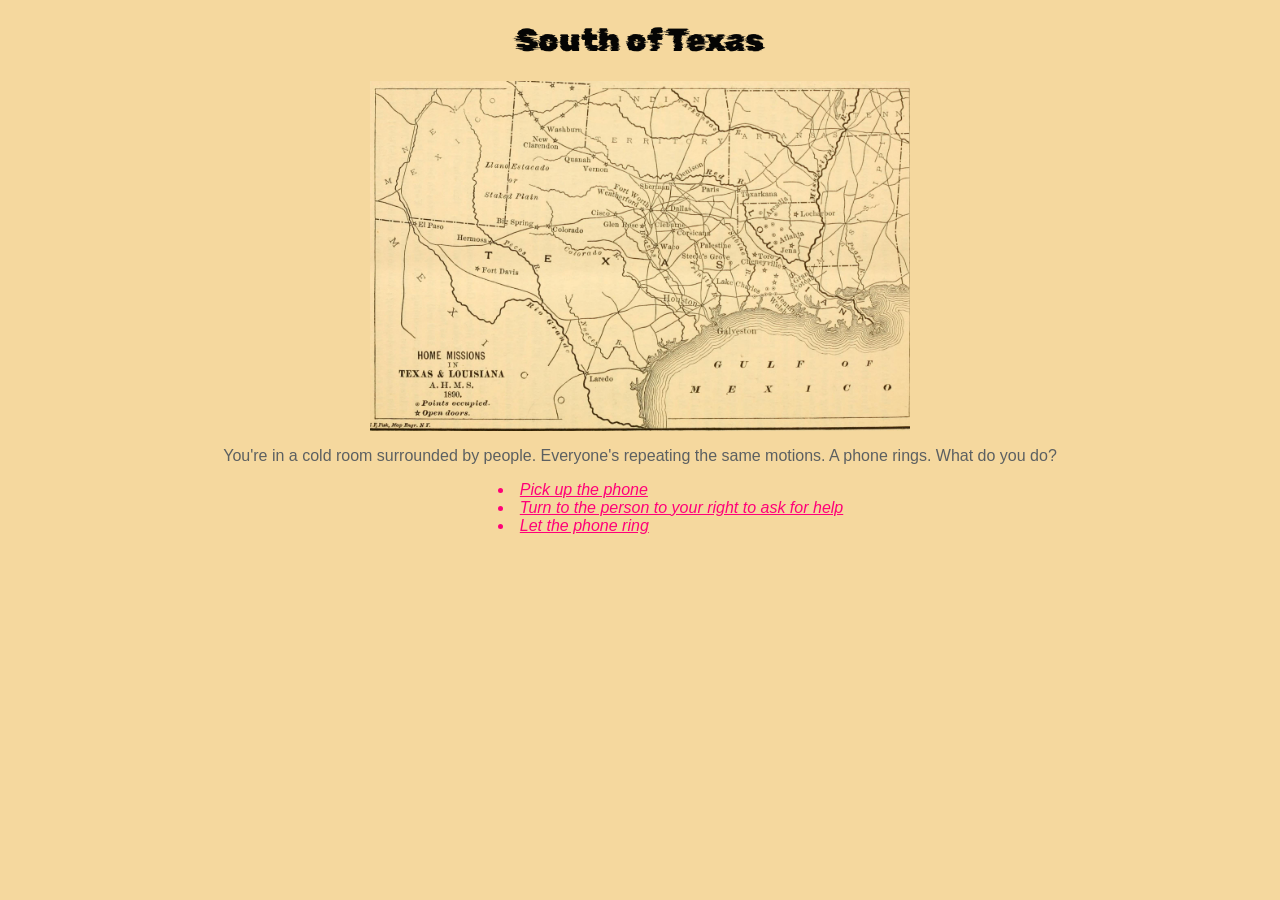
<file: index.html>
<!doctype html>
<html>
<head>
<title>SOUTH OF TEXAS</title>

<link rel="preconnect" href="https://fonts.googleapis.com">
<link rel="preconnect" href="https://fonts.gstatic.com" crossorigin>
<link href="https://fonts.googleapis.com/css2?family=Rubik+Glitch&display=swap" rel="stylesheet">

 <link rel="stylesheet" type="text/css" href="styles.css"> 

</head>

<body>
<div>
<h1 class="rubik-glitch-regular">South of Texas</h1>

<img src="images/texasmap.jpg">  

<p>You're in a cold room surrounded by people. Everyone's repeating the same motions. A phone rings. What do you do?</p>

<!--You can include a link in a paragraph, as shown below-->
<!-- <p>Another Paragraph.  <a href="nameofpage.html">A link in a paragraph.</a>  Yay!</p> -->
    
    <!-- <p><a href="nameofpage.html>">This is a link.</a></p> -->

<!-- optional: add a list.  the <ul> tag goes around the whole list.  the <li> tag goes around each item on the list. You can nest a link tag  inside of the <li> tags as shown below on the first list item.  If you don't want a list on your page, delete this code (but save it somewhere else if you want lists on any of your pages)  You can have as many or few list items as you like.-->

<ul>
     <li><a href="pickup.html">Pick up the phone</a></li>
     <li><a href="personright.html">Turn to the person to your right to ask for help</a></li>
     <li><a href="letitring.html">Let the phone ring</a></li>
</ul>

</div>
</body>
</html>
</file>
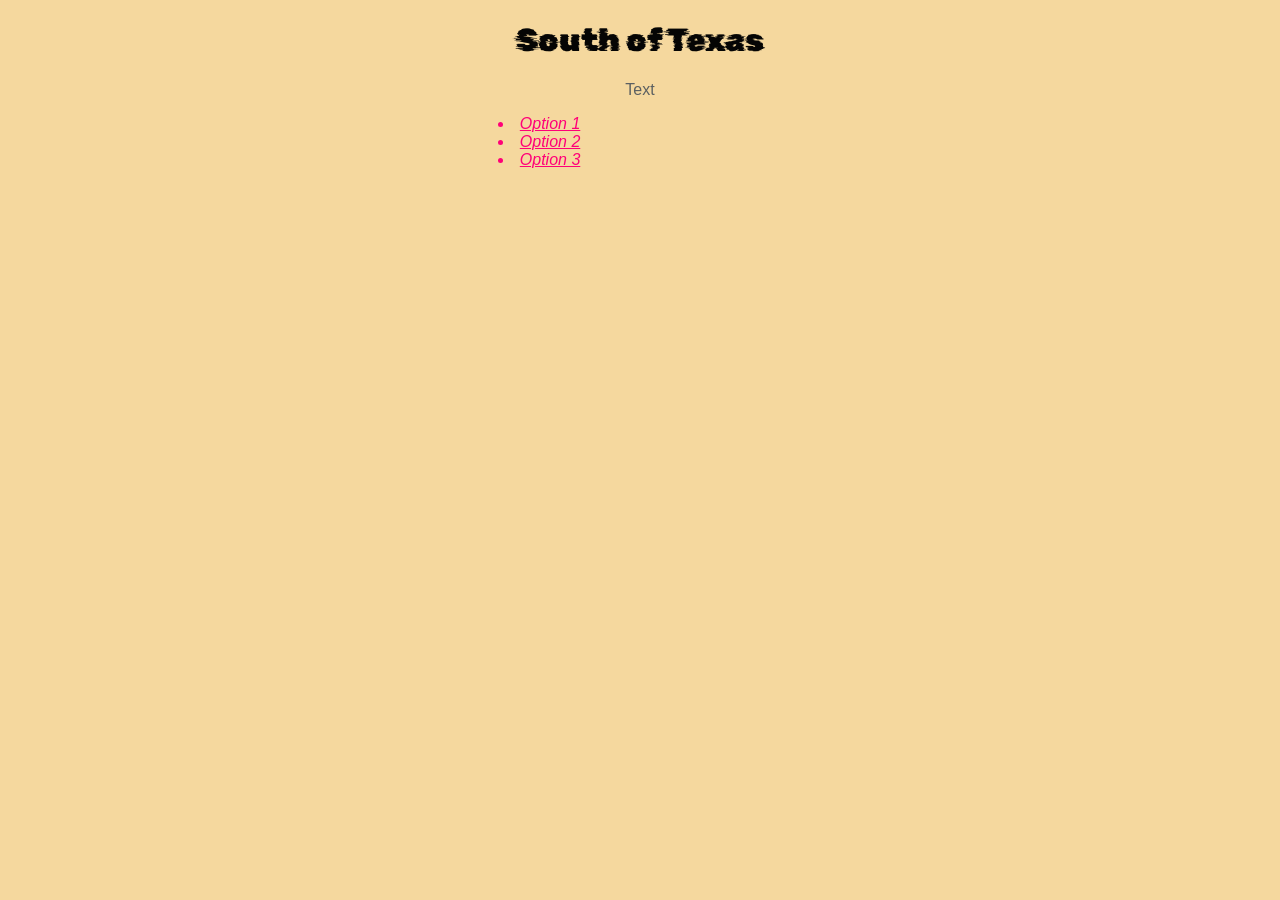
<file: base.html>
<!doctype html>
<html>
<head>
<title>SOUTH OF TEXAS</title>

<link rel="preconnect" href="https://fonts.googleapis.com">
<link rel="preconnect" href="https://fonts.gstatic.com" crossorigin>
<link href="https://fonts.googleapis.com/css2?family=Rubik+Glitch&display=swap" rel="stylesheet">

 <link rel="stylesheet" type="text/css" href="styles.css"> 

</head>

<body>
<div>
<h1 class="rubik-glitch-regular">South of Texas</h1>

<p>Text</p>

<ul>
     <li><a href="pickup.html">Option 1</a></li>
     <li><a href="personright.html">Option 2</a></li>
     <li><a href="letitring.html">Option 3</a></li>
</ul>

</div>
</body>
</html>
</file>
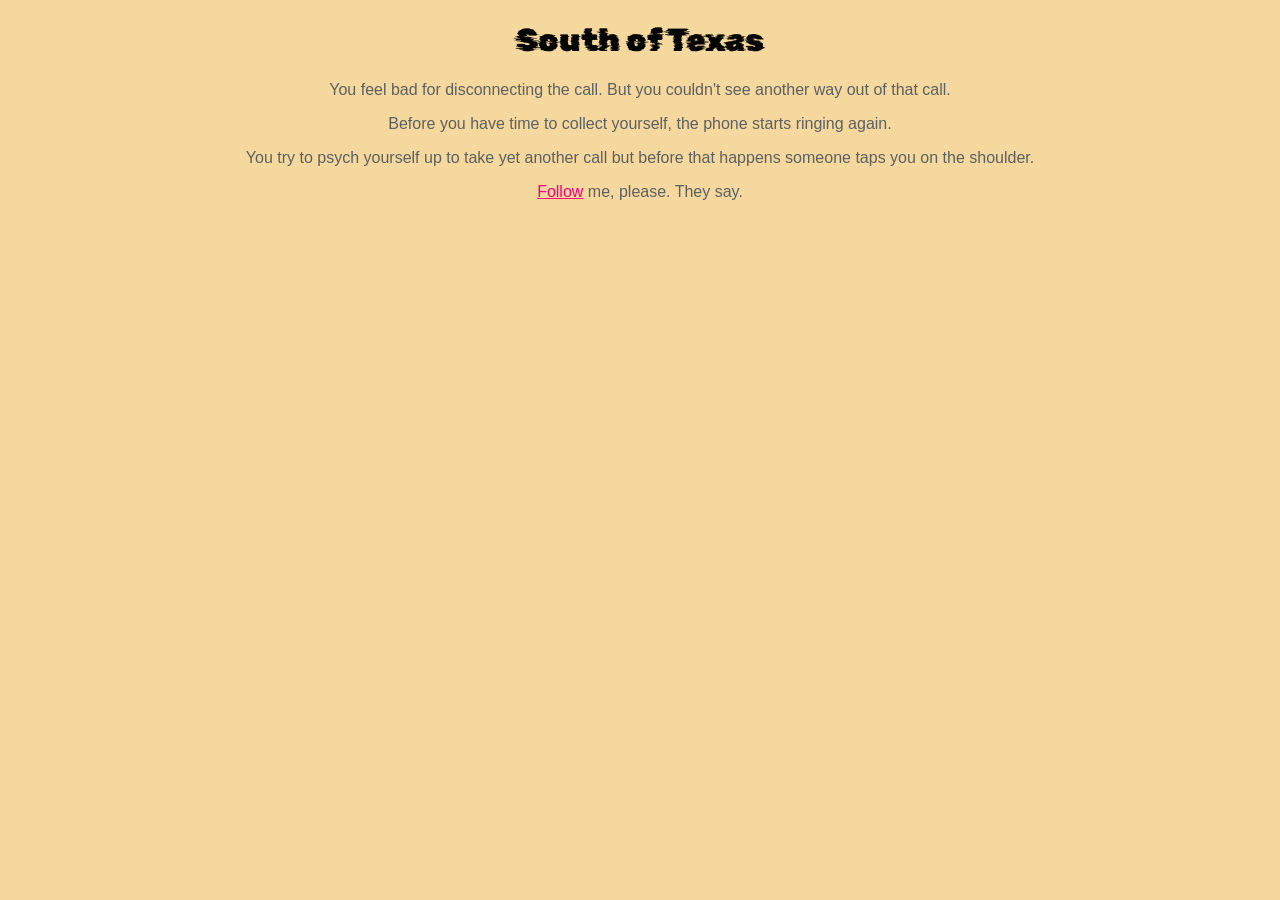
<file: droppedcall.html>
<!doctype html>
<html>
<head>
<title>SOUTH OF TEXAS</title>

<link rel="preconnect" href="https://fonts.googleapis.com">
<link rel="preconnect" href="https://fonts.gstatic.com" crossorigin>
<link href="https://fonts.googleapis.com/css2?family=Rubik+Glitch&display=swap" rel="stylesheet">

 <link rel="stylesheet" type="text/css" href="styles.css"> 

</head>

<body>
<div>
<h1 class="rubik-glitch-regular">South of Texas</h1>

<p>You feel bad for disconnecting the call. But you couldn't see another way out of that call.</p>

<p>Before you have time to collect yourself, the phone starts ringing again.</p>

<p>You try to psych yourself up to take yet another call but before that happens someone taps you on the shoulder.</p>

<p><a href="fired.html">Follow</a> me, please. They say.</p>

</div>
</body>
</html>
</file>
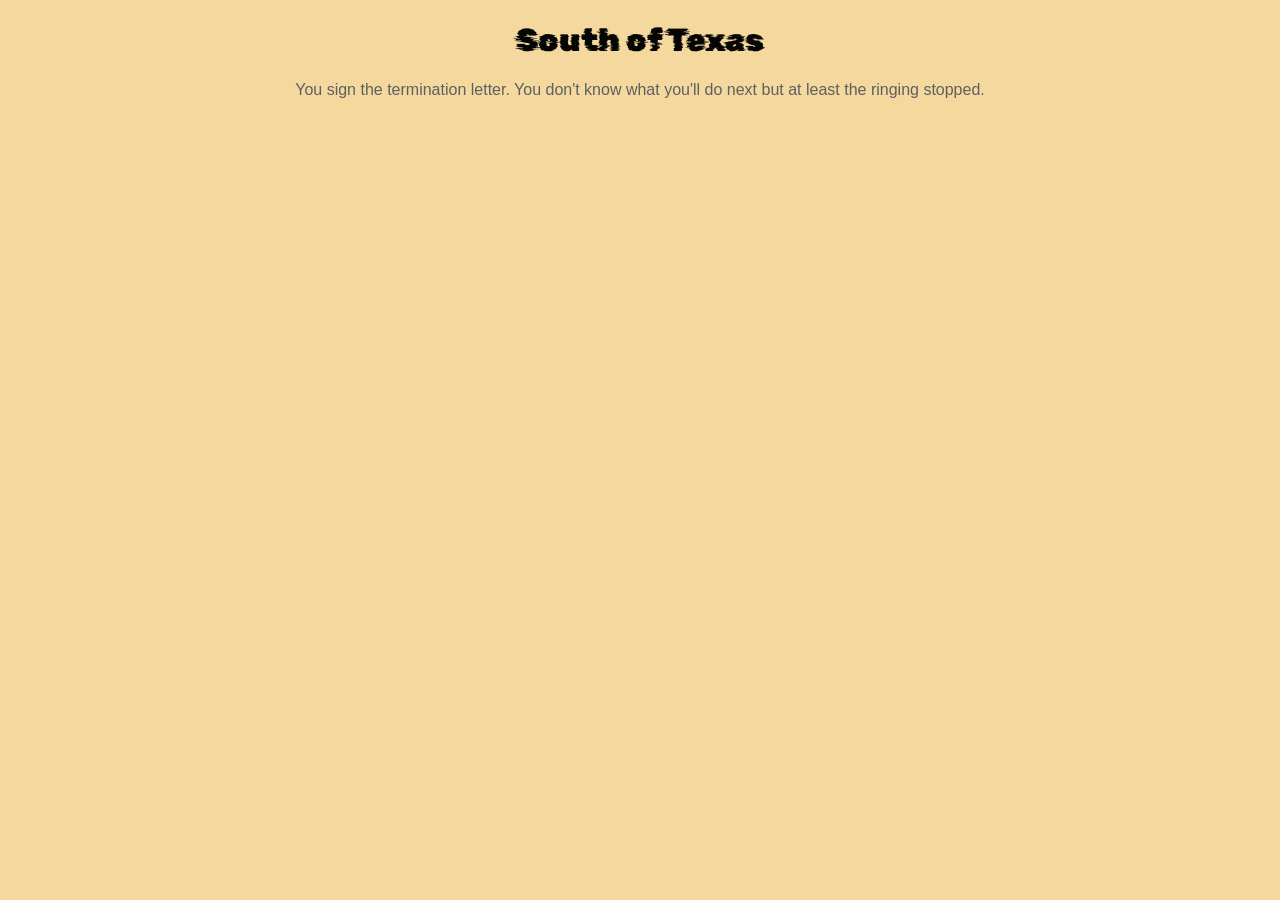
<file: end.html>
<!doctype html>
<html>
<head>
<title>SOUTH OF TEXAS</title>

<link rel="preconnect" href="https://fonts.googleapis.com">
<link rel="preconnect" href="https://fonts.gstatic.com" crossorigin>
<link href="https://fonts.googleapis.com/css2?family=Rubik+Glitch&display=swap" rel="stylesheet">

 <link rel="stylesheet" type="text/css" href="styles.css"> 

</head>

<body>
<div>
<h1 class="rubik-glitch-regular">South of Texas</h1>

<p>You sign the termination letter. You don't know what you'll do next but at least the ringing stopped.</p>

</div>
</body>
</html>
</file>
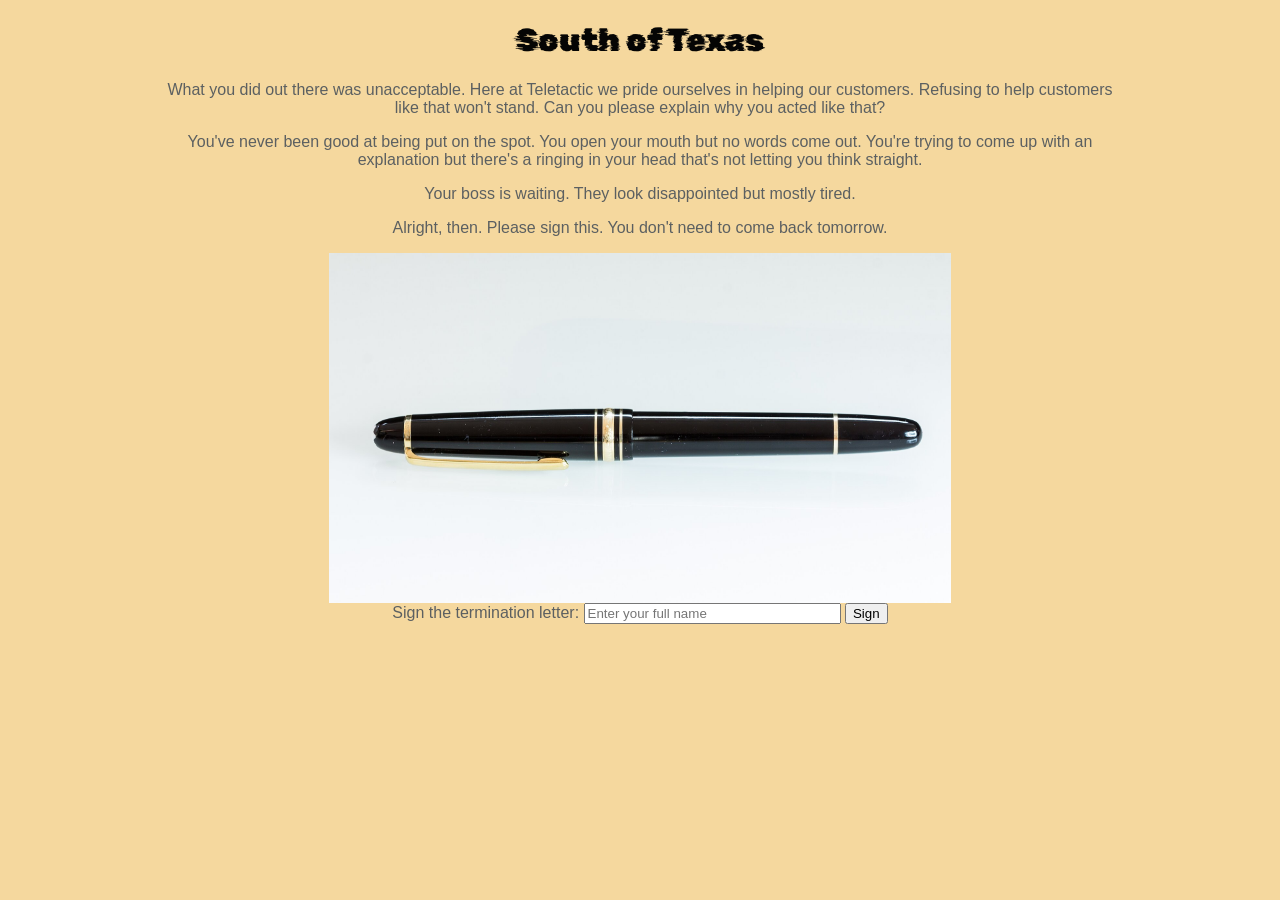
<file: fired.html>
<!doctype html>
<html>
<head>
<title>SOUTH OF TEXAS</title>

<link rel="preconnect" href="https://fonts.googleapis.com">
<link rel="preconnect" href="https://fonts.gstatic.com" crossorigin>
<link href="https://fonts.googleapis.com/css2?family=Rubik+Glitch&display=swap" rel="stylesheet">

 <link rel="stylesheet" type="text/css" href="styles.css"> 

</head>

<body>
<div>
<h1 class="rubik-glitch-regular">South of Texas</h1>

<p>What you did out there was unacceptable. Here at Teletactic we pride ourselves in helping our customers. Refusing to help customers like that won't stand. Can you please explain why you acted like that?</p>

<p>You've never been good at being put on the spot. You open your mouth but no words come out. You're trying to come up with an explanation but there's a ringing in your head that's not letting you think straight. </p>

<p>Your boss is waiting. They look disappointed but mostly tired.</p>

<p>Alright, then. Please sign this. You don't need to come back tomorrow.</p>


<img src="images/pen.jpg">  

<form action="end.html">
  <div>
    <label for="uname">Sign the termination letter: </label>
    <input
      type="text"
      id="uname"
      name="name"
      placeholder="Enter your full name"
      size="30" />
     <button>Sign</button>
  </div>
</form>
</div>
</body>
</html>
</file>
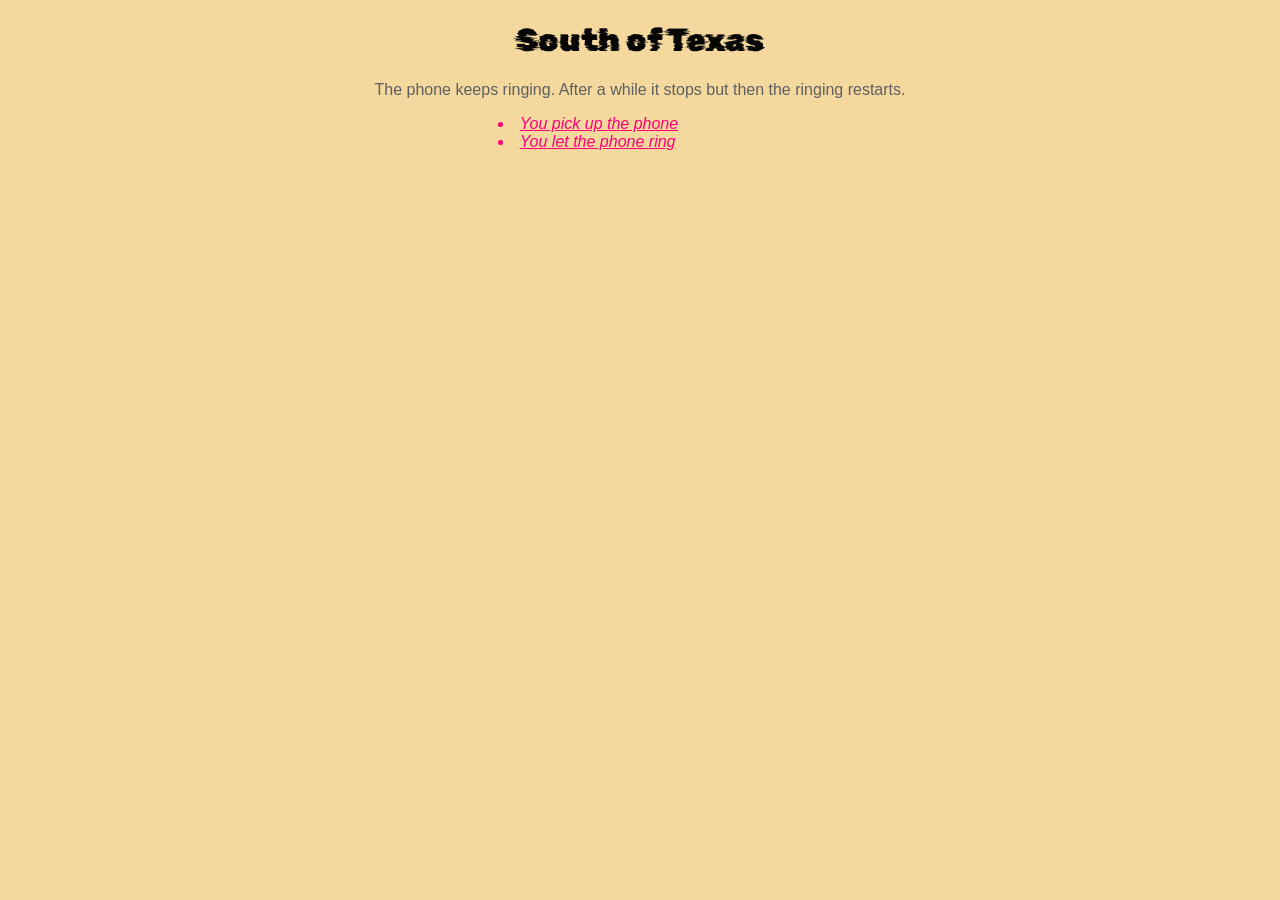
<file: letitring.html>
<!doctype html>
<html>
<head>
<title>SOUTH OF TEXAS</title>

<link rel="preconnect" href="https://fonts.googleapis.com">
<link rel="preconnect" href="https://fonts.gstatic.com" crossorigin>
<link href="https://fonts.googleapis.com/css2?family=Rubik+Glitch&display=swap" rel="stylesheet">

 <link rel="stylesheet" type="text/css" href="styles.css"> 

</head>


<body>
<div>
<h1 class="rubik-glitch-regular">South of Texas</h1>

<!-- <img src="images/texasmap.jpg">   -->

<p>The phone keeps ringing. After a while it stops but then the ringing restarts. </p>

<!--You can include a link in a paragraph, as shown below-->
<!-- <p>Another Paragraph.  <a href="nameofpage.html">A link in a paragraph.</a>  Yay!</p> -->
    
    <!-- <p><a href="nameofpage.html>">This is a link.</a></p> -->

<!-- optional: add a list.  the <ul> tag goes around the whole list.  the <li> tag goes around each item on the list. You can nest a link tag  inside of the <li> tags as shown below on the first list item.  If you don't want a list on your page, delete this code (but save it somewhere else if you want lists on any of your pages)  You can have as many or few list items as you like.-->

<ul>
     <li><a href="pickup.html">You pick up the phone</a></li>
     <li><a href="toomuchringing.html">You let the phone ring</a></li>
</ul>

</div>
</body>
</html>
</file>
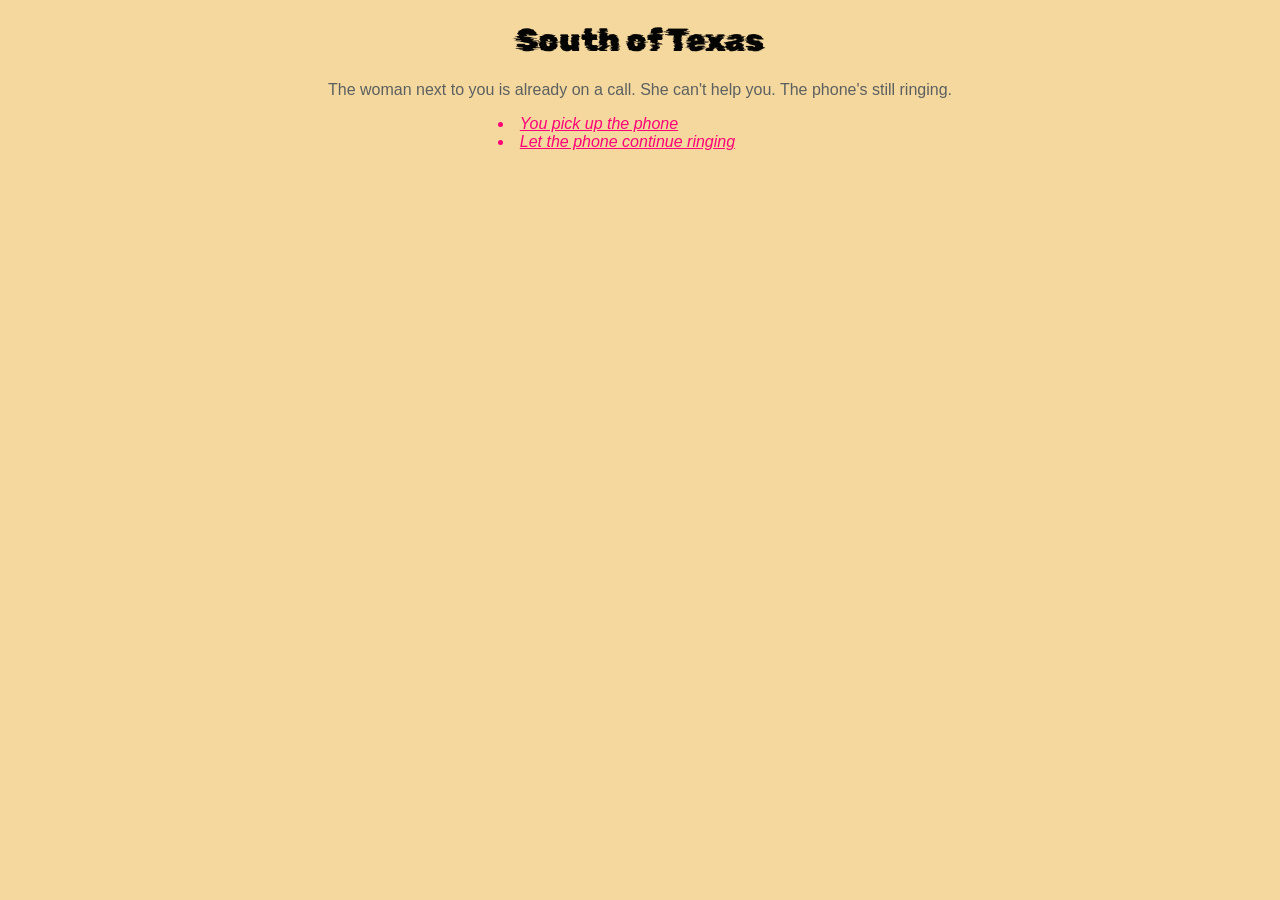
<file: personright.html>
<!doctype html>
<html>
<head>
<title>SOUTH OF TEXAS</title>

<link rel="preconnect" href="https://fonts.googleapis.com">
<link rel="preconnect" href="https://fonts.gstatic.com" crossorigin>
<link href="https://fonts.googleapis.com/css2?family=Rubik+Glitch&display=swap" rel="stylesheet">

 <link rel="stylesheet" type="text/css" href="styles.css"> 

</head>


<body>
<div>
<h1 class="rubik-glitch-regular">South of Texas</h1>

<!-- <img src="images/texasmap.jpg"> -->

<p>The woman next to you is already on a call. She can't help you. The phone's still ringing. </p>

<!--You can include a link in a paragraph, as shown below-->
<!-- <p>Another Paragraph.  <a href="nameofpage.html">A link in a paragraph.</a>  Yay!</p> -->

    <!-- <p><a href="nameofpage.html>">This is a link.</a></p> -->

<!-- optional: add a list.  the <ul> tag goes around the whole list.  the <li> tag goes around each item on the list. You can nest a link tag  inside of the <li> tags as shown below on the first list item.  If you don't want a list on your page, delete this code (but save it somewhere else if you want lists on any of your pages)  You can have as many or few list items as you like.-->

<ul>
     <li><a href="pickup.html">You pick up the phone</a></li>
     <li><a href="letitring.html">Let the phone continue ringing</a></li>
</ul>

</div>
</body>
</html>
</file>
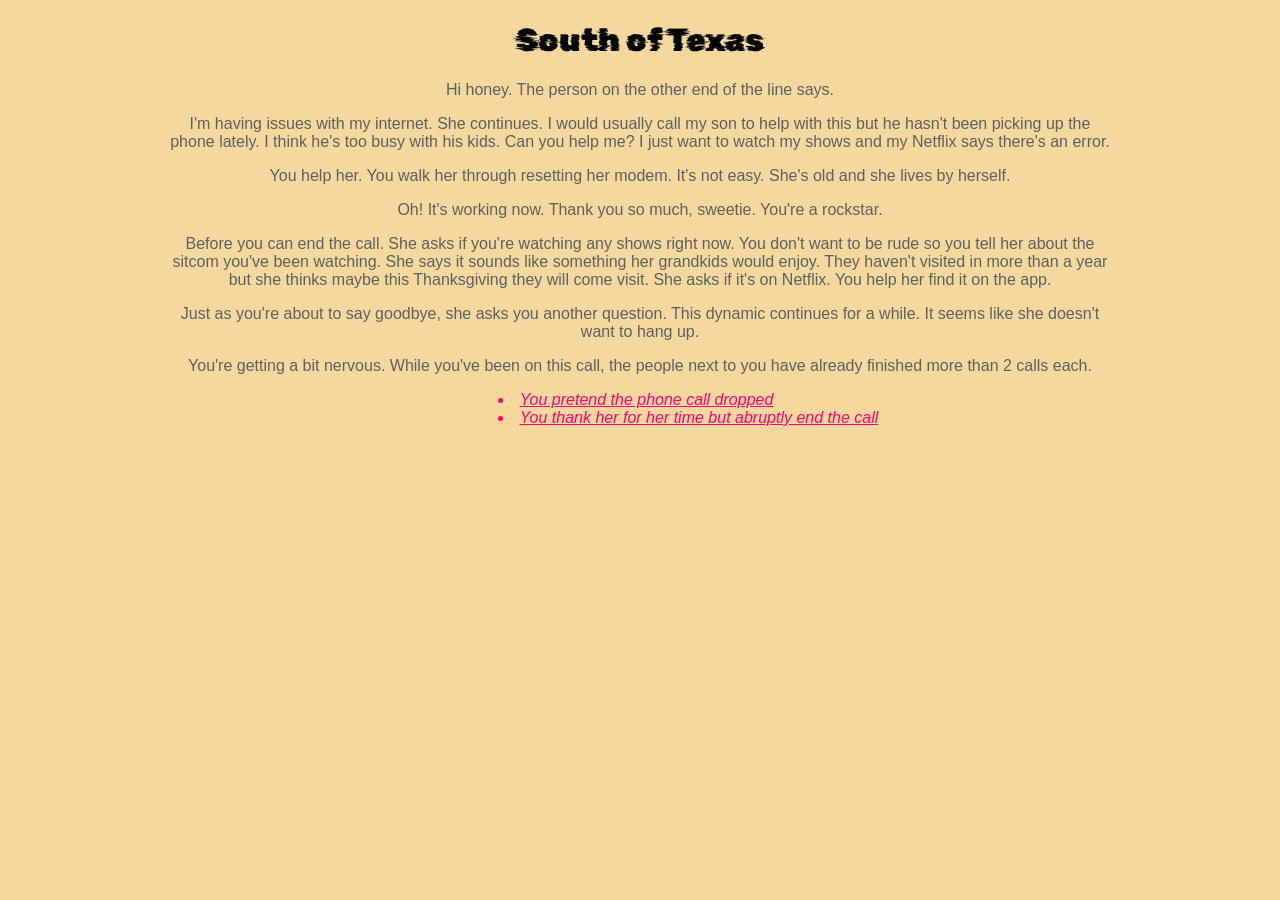
<file: pickup.html>
<!doctype html>
<html>
<head>
<title>SOUTH OF TEXAS</title>

<link rel="preconnect" href="https://fonts.googleapis.com">
<link rel="preconnect" href="https://fonts.gstatic.com" crossorigin>
<link href="https://fonts.googleapis.com/css2?family=Rubik+Glitch&display=swap" rel="stylesheet">

 <link rel="stylesheet" type="text/css" href="styles.css"> 

</head>

<body>
<div>
<h1>South of Texas</h1>


<p>Hi honey. The person on the other end of the line says.</p>

<p>I'm having issues with my internet. She continues. I would usually call my son to help with this but he hasn't been picking up the phone lately. I think he's too busy with his kids. Can you help me? I just want to watch my shows and my Netflix says there's an error.</p>

<p>You help her. You walk her through resetting her modem. It's not easy. She's old and she lives by herself.</p>

<p>Oh! It's working now. Thank you so much, sweetie. You're a rockstar.</p>

<p>Before you can end the call. She asks if you're watching any shows right now. You don't want to be rude so you tell her about the sitcom you've been watching. She says it sounds like something her grandkids would enjoy. They haven't visited in more than a year but she thinks maybe this Thanksgiving they will come visit. She asks if it's on Netflix. You help her find it on the app.</p>

<p>Just as you're about to say goodbye, she asks you another question. This dynamic continues for a while. It seems like she doesn't want to hang up.</p> 

<p>You're getting a bit nervous. While you've been on this call, the people next to you have already finished more than 2 calls each.  </p>

<ul>
     <li><a href="droppedcall.html">You pretend the phone call dropped</a></li>
     <li><a href="racist.html">You thank her for her time but abruptly end the call</a></li>
</ul>

</div>
</body>
</html>
</file>
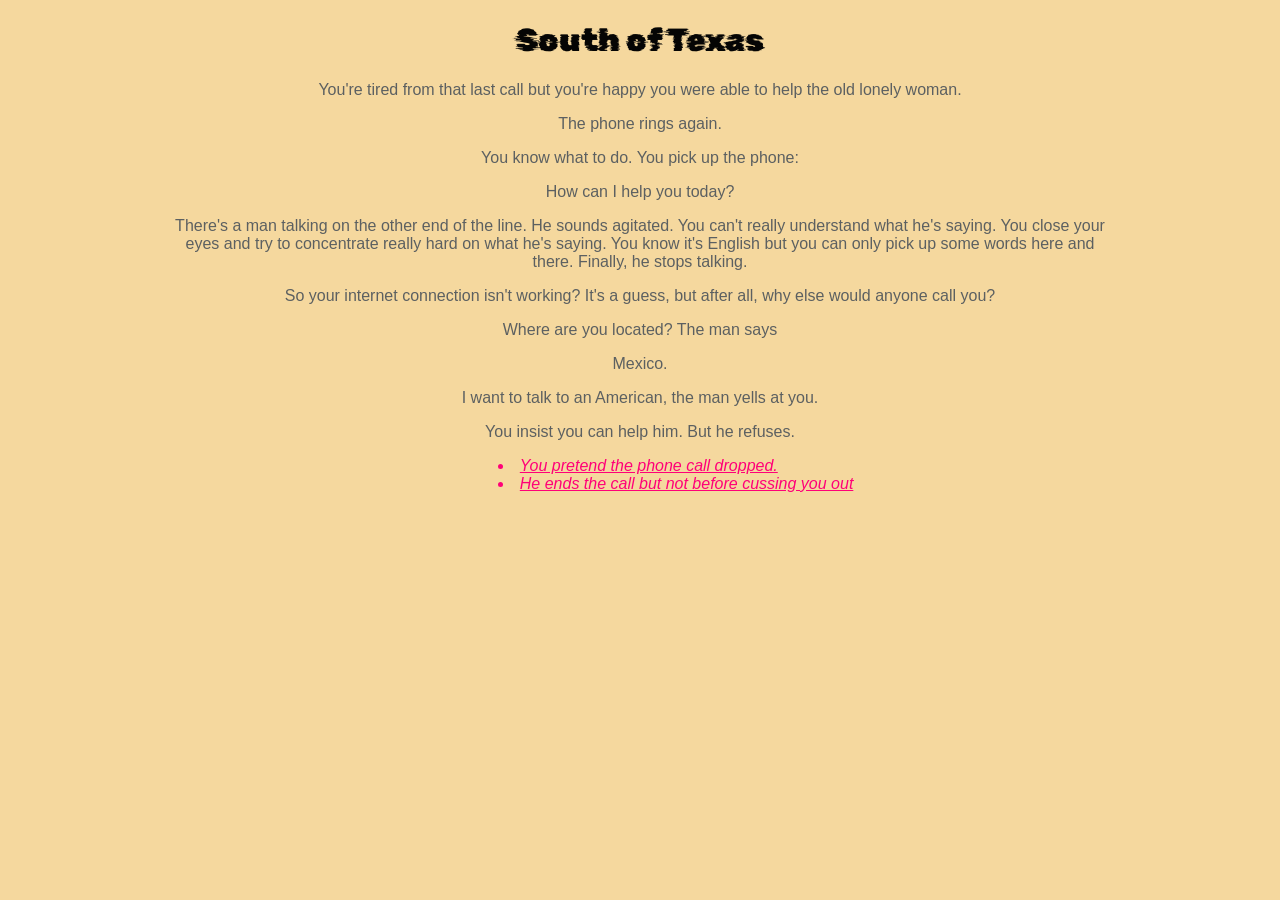
<file: racist.html>
<!doctype html>
<html>
<head>
<title>SOUTH OF TEXAS</title>

<link rel="preconnect" href="https://fonts.googleapis.com">
<link rel="preconnect" href="https://fonts.gstatic.com" crossorigin>
<link href="https://fonts.googleapis.com/css2?family=Rubik+Glitch&display=swap" rel="stylesheet">

 <link rel="stylesheet" type="text/css" href="styles.css"> 

</head>


<body>
<div>
<h1>South of Texas</h1>

<p>You're tired from that last call but you're happy you were able to help the old lonely woman.</p>

<p>The phone rings again.</p>

<p>You know what to do. You pick up the phone:</p>

<p>How can I help you today?</p>

<p>There's a man talking on the other end of the line. He sounds agitated. You can't really understand what he's saying. You close your eyes and try to concentrate really hard on what he's saying. You know it's English but you can only pick up some words here and there. Finally, he stops talking.</p>

<p>So your internet connection isn't working? It's a guess, but after all, why else would anyone call you?</p>

<p>Where are you located? The man says</p>

<p>Mexico.</p>

<p>I want to talk to an American, the man yells at you.</p>

<p>You insist you can help him. But he refuses. </p>

<ul>
     <li><a href="droppedcall.html">You pretend the phone call dropped.</a></li>
     <li><a href="southoftexas.html">He ends the call but not before cussing you out</a></li>
</ul>

</div>
</body>
</html>
</file>
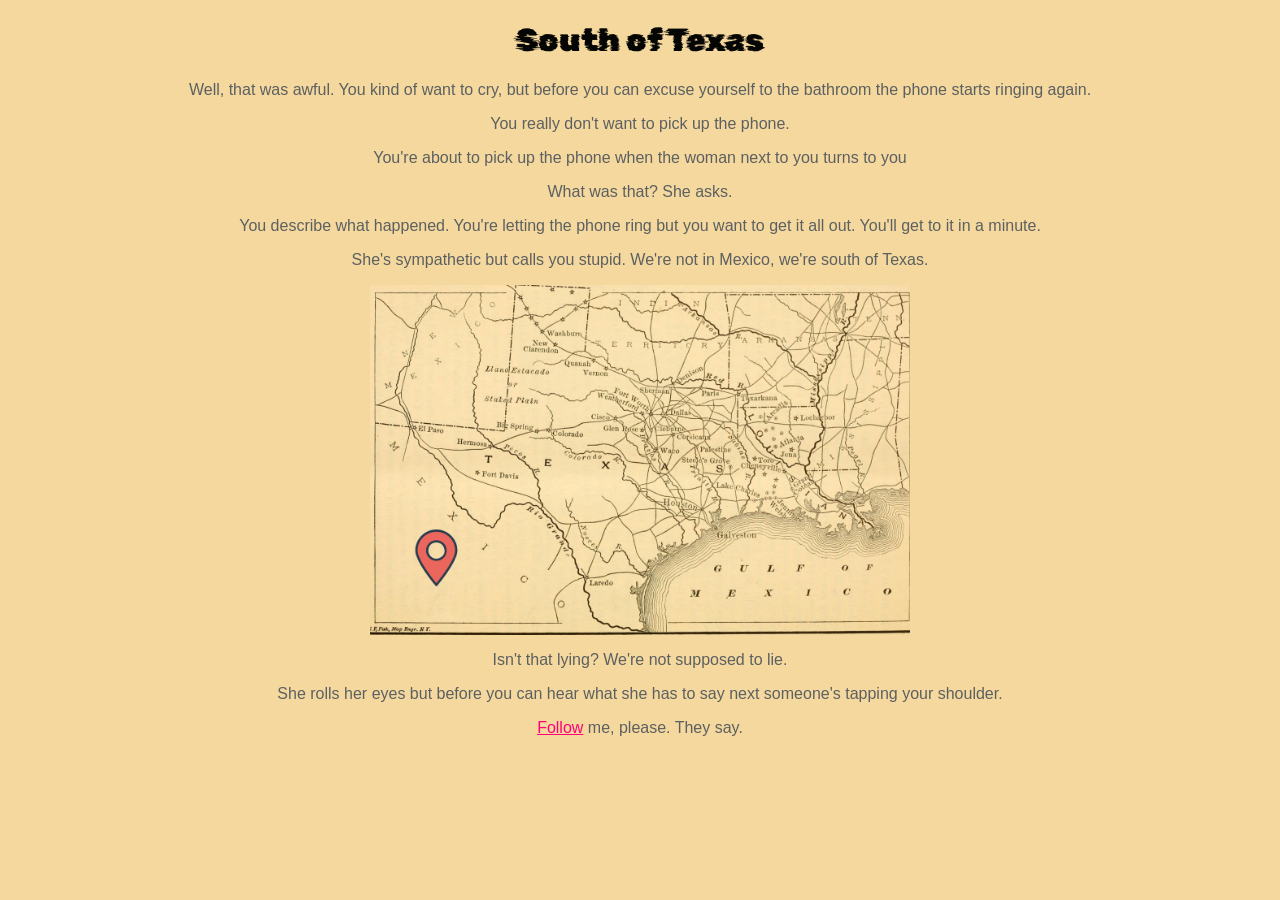
<file: southoftexas.html>
<!doctype html>
<html>
<head>
<title>SOUTH OF TEXAS</title>

<link rel="preconnect" href="https://fonts.googleapis.com">
<link rel="preconnect" href="https://fonts.gstatic.com" crossorigin>
<link href="https://fonts.googleapis.com/css2?family=Rubik+Glitch&display=swap" rel="stylesheet">

 <link rel="stylesheet" type="text/css" href="styles.css"> 

</head>

<body>
<div>
<h1 class="rubik-glitch-regular">South of Texas</h1>

<p>Well, that was awful. You kind of want to cry, but before you can excuse yourself to the bathroom the phone starts ringing again.</p>

<p>You really don't want to pick up the phone.</p>

<p>You're about to pick up the phone when the woman next to you turns to you</p>

<p>What was that? She asks.</p>

<p>You describe what happened. You're letting the phone ring but you want to get it all out. You'll get to it in a minute.</p>

<p>She's sympathetic but calls you stupid. We're not in Mexico, we're south of Texas.</p>

<img src="images/southtexas.jpg">  

<p>Isn't that lying? We're not supposed to lie.</p>

<p>She rolls her eyes but before you can hear what she has to say next someone's tapping your shoulder.</p>

<p><a href="fired.html">Follow</a> me, please. They say.</p>


</div>
</body>
</html>
</file>
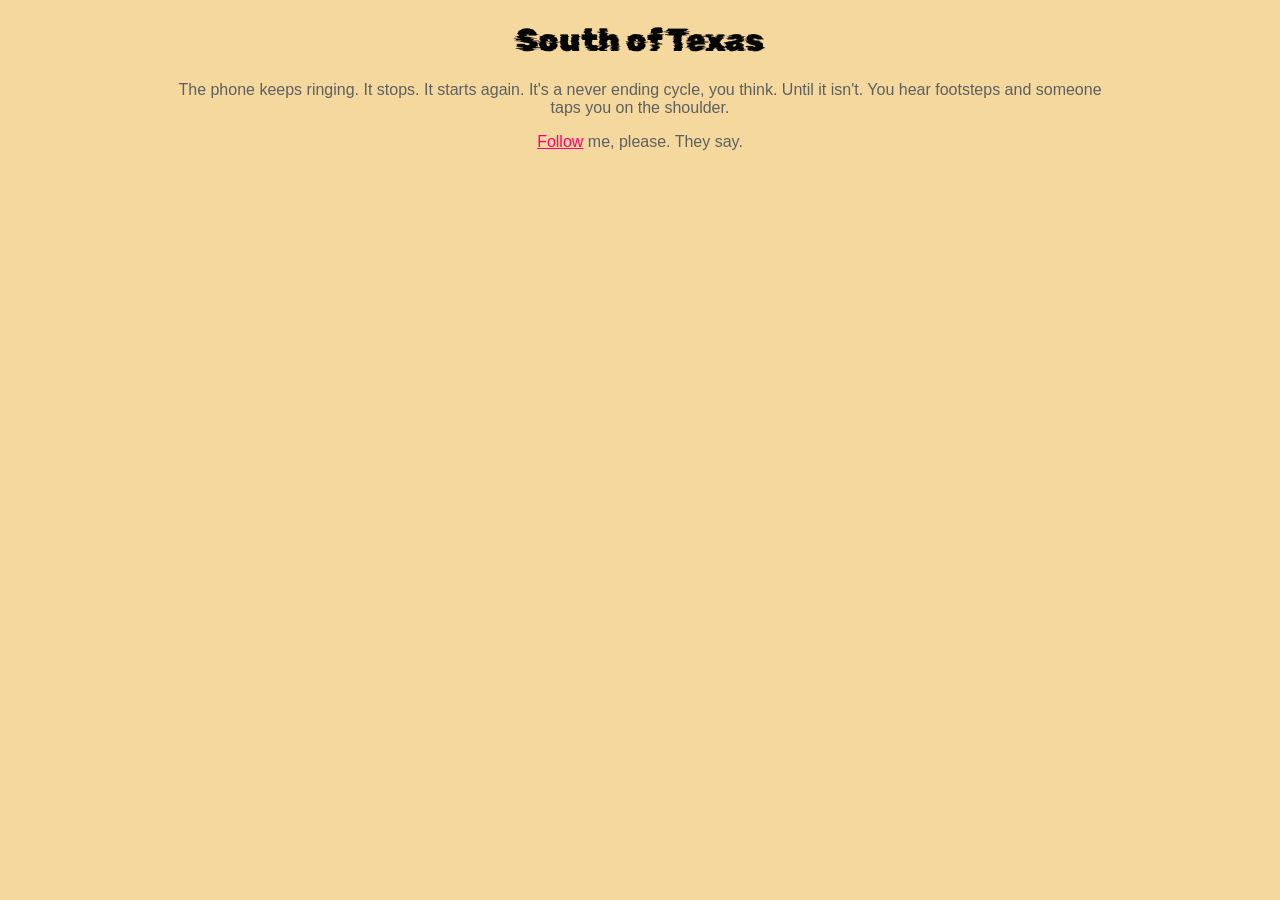
<file: toomuchringing.html>
<!doctype html>
<html>
<head>
<title>SOUTH OF TEXAS</title>

<link rel="preconnect" href="https://fonts.googleapis.com">
<link rel="preconnect" href="https://fonts.gstatic.com" crossorigin>
<link href="https://fonts.googleapis.com/css2?family=Rubik+Glitch&display=swap" rel="stylesheet">

 <link rel="stylesheet" type="text/css" href="styles.css"> 

</head>

<body>
<div>
<h1 class="rubik-glitch-regular">South of Texas</h1>

<p>The phone keeps ringing. It stops. It starts again. It's a never ending cycle, you think. Until it isn't. You hear footsteps and someone taps you on the shoulder.</p>

<p><a href="fired.html">Follow</a> me, please. They say.</p>

</div>
</body>
</html>
</file>
<file: styles.css>
/*You can change the hexidecimal number to change the colors on your nonlinear story.  
You can also change the font family, font sizes, font styles, or alignments*/

/*overall style*/
div {
    width: 75%;
	margin: 0 auto;
}

body {
	background: #F5D89E; /*to change, look up color codes on Adobe Color, Cooler, or Photoshop*/
	font-family: Tahoma, Geneva, sans-serif; /*to change, look up other font families*/
}
/*heading style*/
h1 {
	font-family: "Rubik Glitch", system-ui;
  	font-weight: 400;
  	font-style: normal;
	color: #050504; 
	text-align: center; 
	font-size: 32px; /*you can change all font sizes by changing the pixels*/
}
/*image style*/
img {
	height:350px; /*change height of image*/
    display: block;
    margin: auto;
    /* border:5px solid #5b5356;  */
	/* border-style: dashed; */
}

/*paragraph style*/
p {	
	font-size: 16px;
	text-align: center; /*may change this to left, right or center*/
	color: #5c6061; /*change this to the hexidecimal number for the paragraph text color you prefer*/
}
/*unvisited link style*/
a {
	color: #FF0078;
    text-align: center;
}
/*hovered over link style*/
a:hover {
	color: #2d14ed; 
}
/*visited link style*/
a:visited {
	color: #b2125d; 
}
/*list styles*/
ul {
   display: block;
    margin:auto; 
    text-align: left;
	padding-left: 35%;
  	list-style-position: inside;
}

li {
	font-size: 16px;
	font-style:italic; 
	color: #FF0078;
	}


.rubik-glitch-regular {
  font-family: "Rubik Glitch", system-ui;
  font-weight: 400;
  font-style: normal;
}

form {
	font-size: 16px;
	text-align: center; /*may change this to left, right or center*/
	color: #5c6061; /*change this to the hexidecimal number for the paragraph text color you prefer*/
}
</file>
